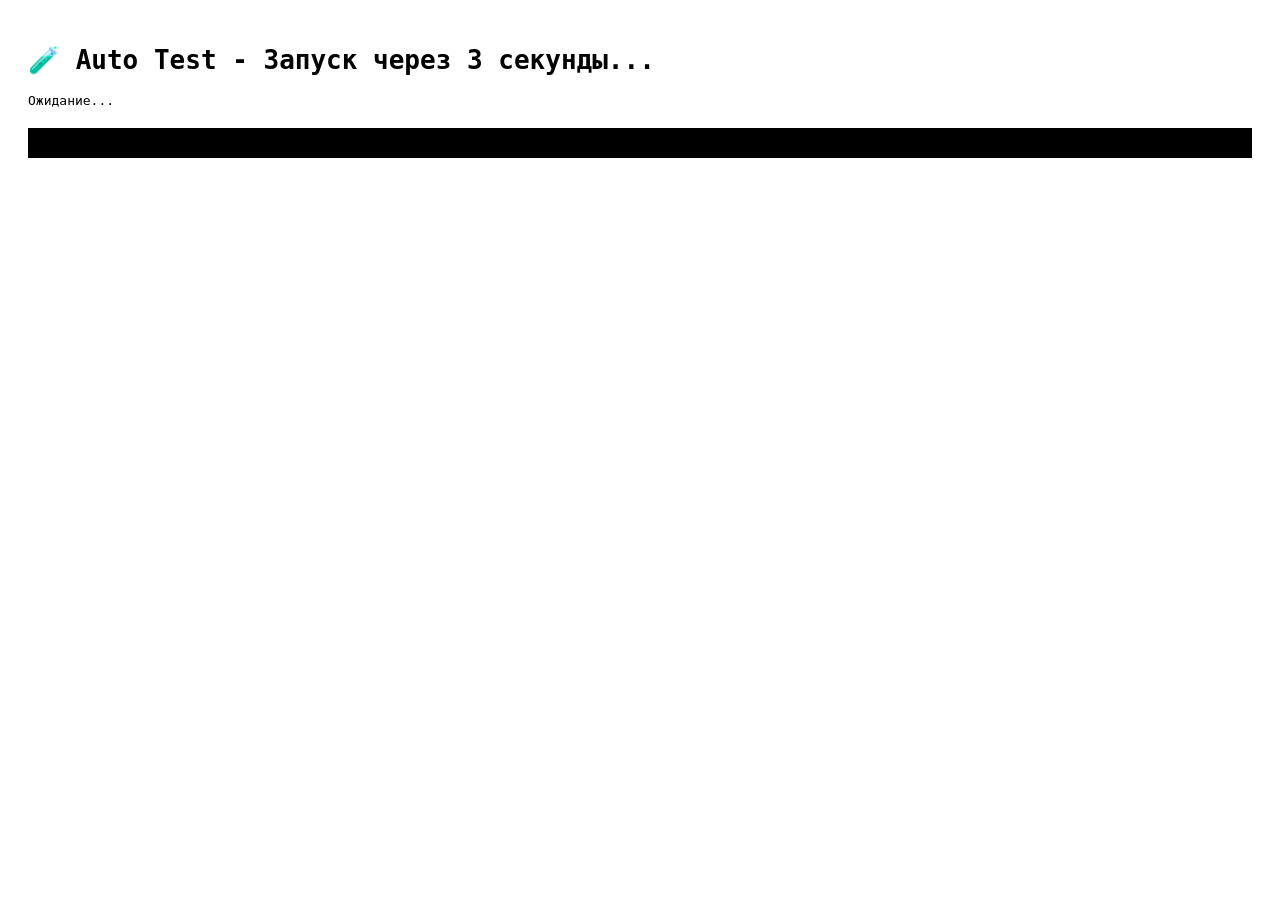
<file: auto_test.html>
<!DOCTYPE html>
<html>
<head>
    <meta charset="UTF-8">
    <title>Auto Test</title>
    <script src="claude-api.js"></script>
    <script src="mega-prompt.js"></script>
    <script src="ai-wizard.js"></script>
</head>
<body style="font-family: monospace; padding: 20px;">
    <h1>🧪 Auto Test - Запуск через 3 секунды...</h1>
    <div id="status">Ожидание...</div>
    <pre id="log" style="background: #000; color: #0f0; padding: 15px; margin-top: 20px;"></pre>

    <script>
        const log = document.getElementById('log');
        const status = document.getElementById('status');

        function addLog(msg) {
            log.textContent += msg + '\n';
            console.log(msg);
        }

        setTimeout(async () => {
            try {
                status.textContent = '🔄 Запуск теста...';
                addLog('===========================================');
                addLog('🧪 ТЕСТ AI WIZARD - ИСПРАВЛЕНИЕ #2');
                addLog('===========================================');
                addLog('Параметры: 2 образа, 5 артикулов');
                addLog('');

                const startTime = Date.now();

                const result = await window.generateCapsuleWithAI({
                    bestseller: {
                        sku: 'TEST-001',
                        name: 'Куртка тестовая',
                        description: 'Простое описание для теста',
                        colors: 'черный, белый',
                        price: 3990,
                        cost: 1200,
                        sold: 5000,
                        imageBase64: null,
                        hasImage: false
                    },
                    collection: {
                        name: 'Test Mini',
                        season: 'AW26',
                        ageGroup: 'kid',
                        gender: 'male',
                        segment: 'standard'
                    },
                    requirements: {
                        looksCount: 2,
                        itemsCount: 5,
                        notes: 'Минимальный тест парсинга JSON'
                    }
                });

                const duration = ((Date.now() - startTime) / 1000).toFixed(1);

                addLog('');
                addLog('===========================================');
                addLog('📊 РЕЗУЛЬТАТ ТЕСТА');
                addLog('===========================================');
                addLog('Время выполнения: ' + duration + ' секунд');
                addLog('Успех: ' + (result.success ? '✅ ДА' : '❌ НЕТ'));
                addLog('');

                if (result.success) {
                    addLog('✅✅✅ ТЕСТ ПРОЙДЕН УСПЕШНО! ✅✅✅');
                    addLog('');
                    addLog('Создано объектов:');
                    addLog('  • Артикулов: ' + (result.data?.items?.length || 0));
                    addLog('  • Образов: ' + (result.data?.looks?.length || 0));
                    addLog('  • Цветов: ' + (result.data?.palette?.colors?.length || 0));
                    addLog('');

                    if (result.data?.items?.[0]) {
                        addLog('Пример артикула #1:');
                        addLog('  Название: ' + result.data.items[0].name);
                        addLog('  Категория: ' + result.data.items[0].category);
                    }

                    status.textContent = '✅ Тест успешно завершен!';
                    status.style.color = 'green';
                } else {
                    addLog('❌❌❌ ТЕСТ ПРОВАЛЕН ❌❌❌');
                    addLog('');
                    addLog('Ошибка: ' + result.error);

                    if (result.technicalError) {
                        addLog('Техническая ошибка: ' + result.technicalError);
                    }

                    if (result.rawResponse) {
                        addLog('');
                        addLog('Первые 500 символов:');
                        addLog(result.rawResponse.substring(0, 500));
                    }

                    status.textContent = '❌ Тест завершился с ошибкой';
                    status.style.color = 'red';
                }

                addLog('===========================================');

            } catch (error) {
                addLog('');
                addLog('❌❌❌ КРИТИЧЕСКАЯ ОШИБКА ❌❌❌');
                addLog('Исключение: ' + error.message);
                addLog('Stack: ' + error.stack);

                status.textContent = '❌ Критическая ошибка';
                status.style.color = 'red';
            }
        }, 3000);
    </script>
</body>
</html>
</file>
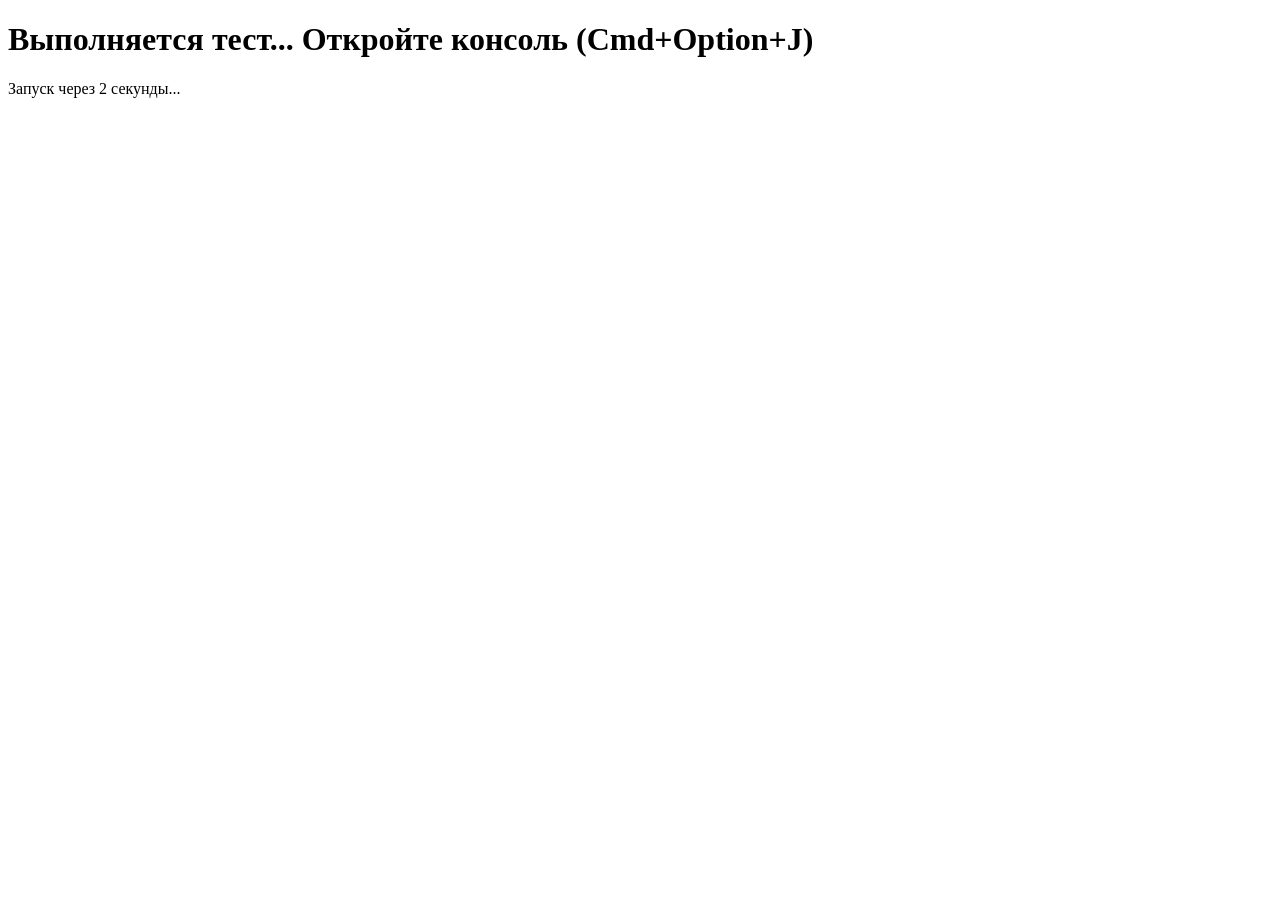
<file: execute_test.html>
<!DOCTYPE html>
<html><head><meta charset="UTF-8"><title>Executing Test...</title></head><body>
<h1>Выполняется тест... Откройте консоль (Cmd+Option+J)</h1>
<div id="status">Ожидание...</div>
<script>
setTimeout(() => {
  document.getElementById('status').textContent = 'Запуск через 2 секунды...';
}, 1000);

setTimeout(() => {
  document.getElementById('status').textContent = 'Загрузка модулей...';
  const scripts = ['claude-api.js', 'mega-prompt.js', 'ai-wizard.js'];
  let loaded = 0;
  scripts.forEach(src => {
    const s = document.createElement('script');
    s.src = src;
    s.onload = () => {
      loaded++;
      if(loaded === scripts.length) {
        document.getElementById('status').textContent = 'Запуск теста...';
        setTimeout(runTest, 1000);
      }
    };
    document.head.appendChild(s);
  });
}, 2000);

async function runTest() {
  document.getElementById('status').innerHTML = '<h2 style="color: blue;">🔄 Тест выполняется... (30-60 сек)</h2>';
  try {
    console.clear();
    console.log("===========================================");
    console.log("🧪 ТЕСТ AI WIZARD");
    console.log("===========================================");
    
    const result = await window.generateCapsuleWithAI({
      bestseller: {sku:'TEST-001',name:'Куртка',description:'Тест',colors:'черный',price:3990,cost:1200,sold:5000,imageBase64:null,hasImage:false},
      collection: {name:'Test',season:'AW26',ageGroup:'kid',gender:'male',segment:'standard'},
      requirements: {looksCount:2,itemsCount:5,notes:'Тест'}
    });
    
    console.log("=== РЕЗУЛЬТАТ ===");
    if(result.success) {
      console.log("✅ УСПЕХ! Артикулов:", result.data?.items?.length);
      document.getElementById('status').innerHTML = '<h2 style="color: green;">✅ ТЕСТ ПРОЙДЕН!</h2><p>Артикулов: ' + (result.data?.items?.length || 0) + '</p>';
    } else {
      console.error("❌ ОШИБКА:", result.error);
      document.getElementById('status').innerHTML = '<h2 style="color: red;">❌ ОШИБКА</h2><p>' + result.error + '</p>';
    }
  } catch(e) {
    console.error("ИСКЛЮЧЕНИЕ:", e);
    document.getElementById('status').innerHTML = '<h2 style="color: red;">❌ ИСКЛЮЧЕНИЕ</h2><p>' + e.message + '</p>';
  }
}
</script>
</body></html>
</file>
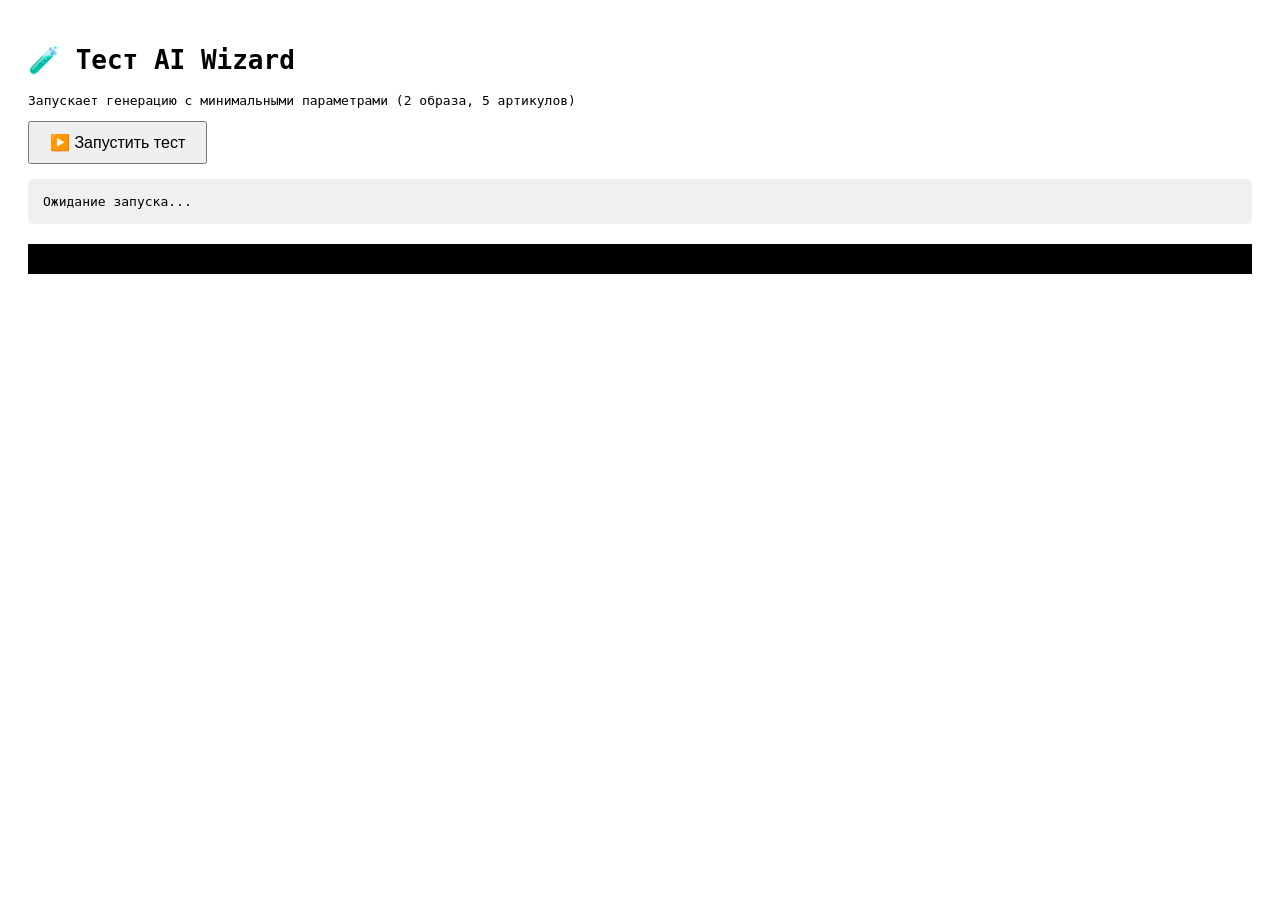
<file: docs/test_wizard.html>
<!DOCTYPE html>
<html>
<head>
    <title>KARI Wizard Test</title>
    <meta charset="UTF-8">
</head>
<body style="font-family: monospace; padding: 20px;">
    <h1>🧪 Тест AI Wizard</h1>
    <p>Запускает генерацию с минимальными параметрами (2 образа, 5 артикулов)</p>
    <button onclick="runTest()" style="padding: 10px 20px; font-size: 16px;">▶️ Запустить тест</button>
    <br><br>
    <div id="status" style="background: #f0f0f0; padding: 15px; border-radius: 5px;">
        Ожидание запуска...
    </div>
    <pre id="log" style="background: #000; color: #0f0; padding: 15px; margin-top: 20px; max-height: 400px; overflow-y: auto;"></pre>

    <script>
        const log = document.getElementById('log');
        const status = document.getElementById('status');

        function addLog(msg) {
            log.textContent += msg + '\n';
            log.scrollTop = log.scrollHeight;
        }

        async function runTest() {
            status.textContent = '🔄 Запуск теста...';
            status.style.background = '#ffffcc';
            log.textContent = '';

            addLog('=== KARI AI Wizard Test ===');
            addLog('Параметры: 2 образа, 5 артикулов');
            addLog('');

            try {
                // Открываем основное приложение в iframe
                addLog('[1/3] Загрузка главного приложения...');

                const iframe = document.createElement('iframe');
                iframe.src = 'http://localhost:8080/';
                iframe.style.display = 'none';
                document.body.appendChild(iframe);

                // Ждем загрузки
                await new Promise(resolve => {
                    iframe.onload = () => {
                        addLog('[2/3] Приложение загружено');
                        setTimeout(resolve, 2000); // Ждем инициализации
                    };
                });

                const win = iframe.contentWindow;

                // Проверяем что функция доступна
                if (typeof win.generateCapsuleWithAI !== 'function') {
                    throw new Error('generateCapsuleWithAI не найдена!');
                }

                addLog('[3/3] Запуск генерации...');
                addLog('');

                const result = await win.generateCapsuleWithAI({
                    bestseller: {
                        sku: 'AW25C612',
                        name: 'Бомбер демисезонный',
                        description: 'Контрастная молния, нашивки на рукавах',
                        colors: 'чёрный + оранжевый',
                        price: 4990,
                        cost: 1180,
                        sold: 47200,
                        imageBase64: null,
                        hasImage: false
                    },
                    collection: {
                        name: 'Test Mini Collection',
                        season: 'AW26',
                        ageGroup: 'kid',
                        gender: 'male',
                        segment: 'standard'
                    },
                    requirements: {
                        looksCount: 2,
                        itemsCount: 5,
                        notes: 'Тестовая генерация'
                    }
                });

                addLog('=== РЕЗУЛЬТАТ ===');
                addLog('');

                if (result.success) {
                    addLog('✅ УСПЕХ!');
                    addLog('');
                    addLog('Создано артикулов: ' + (result.data?.items?.length || 0));
                    addLog('Цветов в палитре: ' + (result.data?.palette?.colors?.length || 0));
                    addLog('Образов: ' + (result.data?.looks?.length || 0));
                    addLog('');
                    addLog('=== Первый артикул ===');
                    if (result.data?.items?.[0]) {
                        const item = result.data.items[0];
                        addLog('Название: ' + item.name);
                        addLog('Категория: ' + item.category);
                        addLog('Промпт (первые 200 символов):');
                        addLog(item.prompt?.substring(0, 200) + '...');
                    }

                    status.textContent = '✅ Тест успешно завершен!';
                    status.style.background = '#ccffcc';
                } else {
                    addLog('❌ ОШИБКА');
                    addLog('');
                    addLog('Сообщение: ' + result.error);
                    if (result.technicalError) {
                        addLog('Техническая ошибка: ' + result.technicalError);
                    }
                    if (result.rawResponse) {
                        addLog('');
                        addLog('=== Сырой ответ (первые 500 символов) ===');
                        addLog(result.rawResponse.substring(0, 500));
                    }

                    status.textContent = '❌ Тест завершился с ошибкой';
                    status.style.background = '#ffcccc';
                }

            } catch (error) {
                addLog('');
                addLog('=== ИСКЛЮЧЕНИЕ ===');
                addLog('Ошибка: ' + error.message);
                addLog('Stack: ' + error.stack);

                status.textContent = '❌ Критическая ошибка';
                status.style.background = '#ffcccc';
            }
        }
    </script>
</body>
</html>
</file>
